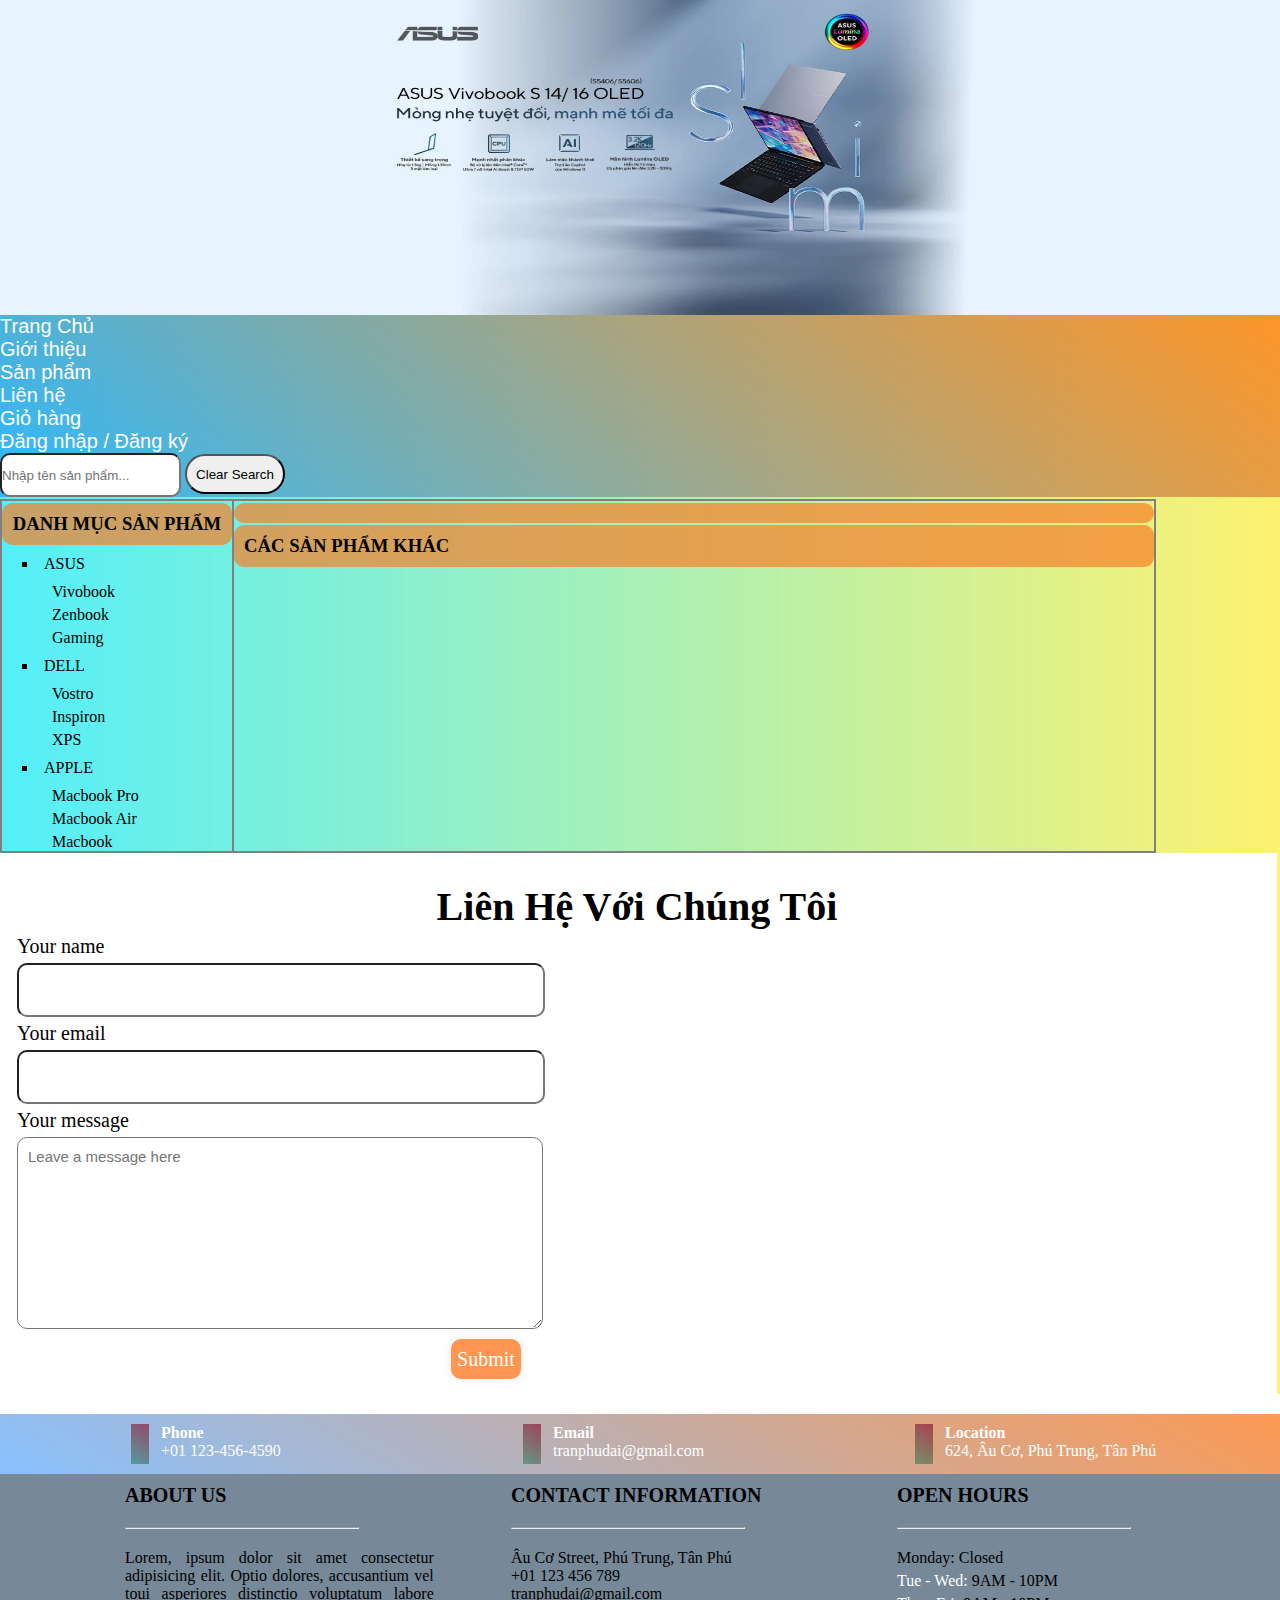
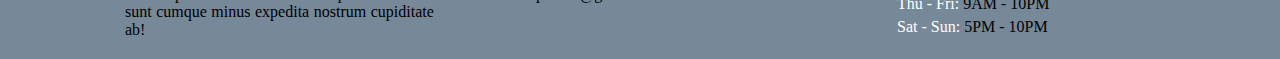
<file: CuaHangMayTinh/category.html>
<!DOCTYPE html>
<html lang="en">
<head>
    <meta charset="UTF-8">
    <meta name="viewport" content="width=device-width, initial-scale=1.0">
    <link rel="stylesheet" href="style.css">
    <link rel="stylesheet" href="https://cdnjs.cloudflare.com/ajax/libs/font-awesome/6.5.1/css/all.min.css" integrity="sha512-DTOQO9RWCH3ppGqcWaEA1BIZOC6xxalwEsw9c2QQeAIftl+Vegovlnee1c9QX4TctnWMn13TZye+giMm8e2LwA==" crossorigin="anonymous" referrerpolicy="no-referrer" />
    <title>Website bán laptop</title>
</head>
<body>
    <header class="myheader">
        <img src="images/header.jpg" alt="">
    </header>
    <!-- Thanh nav  -->
    <div class="nav">
        <ul >
            <li><a href="home.html" >Trang Chủ</a></li>
            <li><a href="gioithieu.html">Giới thiệu </a></li>
            <li><a href="#sp">Sản phẩm</a> </li>
            <li><a href="#lh">Liên hệ</a></li>
            <li><a href="giohang.html">Giỏ hàng</a></li>
            <li><a href="dangnhap.html">Đăng nhập / Đăng ký</a></li>
            <li class="search">
                <input type="text" id="searchInput" placeholder="Nhập tên sản phẩm..." onkeyup="searchProduct()">
                <button onclick="clearSeach()" >Clear Search</button>
            </li>

        </ul>
    </div>
    <!-- Phần thân  -->                 
    <div class="content">
        <div class="left">
            <h3 class="title" style="text-align: center;" id="sp">DANH MỤC SẢN PHẨM</h3>
            <ul class="phanloai">
                <li>ASUS</li>
                <ul>
                    <li id="1">
                        <a href="category.html?id=1">
                            Vivobook
                        </a>
                    </li>
                    <li id="2">
                        <a href="category.html?id=2">Zenbook</a>
                    </li>
                    <li id="3">
                        <a href="category.html?id=3">Gaming</a>
                    </li>
                </ul>
                <li>DELL</li>
                <ul>
                    <li id="4">
                        <a href="category.html?id=4">Vostro</a>
                    </li>
                    <li id="5">
                        <a href="category.html?id=5">Inspiron</a>
                    </li>
                    <li id="6">
                        <a href="category.html?id=6">XPS</a>
                    </li>
                </ul>
                <li>APPLE</li>
                <ul>
                    <li id="7"> 
                        <a href="category.html?id=7">Macbook Pro</a>
                    </li>
                    <li id="8">
                        <a href="category.html?id=8">Macbook Air</a>
                    </li>
                    <li id="9">
                        <a href="category.html?id=9">Macbook</a>
                    </li>
                </ul>
            </ul>
        </div>
        <div class="right">
            <h3 class="title" id="tenloaisp"></h3>
            <div class="product" id="productsp"></div>
            <h3 class="title">CÁC SẢN PHẨM KHÁC</h3>
            <div class="product" id="random-products"></div>
        </div>
    </div>
    

    <div class="lienhe" id="lh">
        <h2>Liên Hệ Với Chúng Tôi</h2>
        <div class="row-lh">
            <div class="left-lh">
                <form class="form" action="" method="">
                    <label for="name">Your name</label>
                    <input type="text" id="name " name="name" >

                    <label for="Email">Your email</label>
                    <input type="email" id="email" name="email" >

                    <label for="messages">Your message</label>
                    <textarea name="messages" id="messages" cols="30" rows="10" placeholder="Leave a message here"></textarea>

                    <button type="button">Submit</button>
                </form>
            </div>
            <div class="right-lh">
                <iframe class="map" src="https://www.google.com/maps/embed?pb=!1m18!1m12!1m3!1d3919.351998373721!2d106.63908507480504!3d10.784329389364922!2m3!1f0!2f0!3f0!3m2!1i1024!2i768!4f13.1!3m3!1m2!1s0x31752fda472ec235%3A0x2d1dfc8b40b67f8e!2zNjEzIMSQLiDDgnUgQ8ahLCBQaMO6IFRydW5nLCBUw6JuIFBow7osIFRow6BuaCBwaOG7kSBI4buTIENow60gTWluaCA3MDAwMCwgVmnhu4d0IE5hbQ!5e0!3m2!1svi!2s!4v1708679628289!5m2!1svi!2s" width="600" height="450" style="border:0;" allowfullscreen="" loading="lazy" referrerpolicy="no-referrer-when-downgrade"></iframe>

            </div>
        </div>
    </div>

    <div class="footer">
        <div class="thong-tin">
            <div class="phone first-line">
                <i class="fa-solid fa-phone icon" ></i>
                <div>
                    <strong>Phone</strong> <br>
                    +01 123-456-4590
                </div>
            </div>
            <i class="fa-solid fa-angles-right"></i>
            <div class="phone">
                <i class="fa-solid fa-envelope icon" ></i>
                <div>
                    <strong>Email</strong> <br>
                    tranphudai@gmail.com
                </div>
            </div>
            <i class="fa-solid fa-angles-right"></i>
            <div class="phone">
                <i class="fa-solid fa-location-dot icon" ></i>
                <div>
                    <strong>Location</strong> <br>
                    624, Âu Cơ, Phú Trung, Tân Phú
                </div>
            </div>
        </div>
        <div class="chinh-sach">
            <div class="cs-item first-line ">
                <strong>ABOUT US</strong>
                <hr size="2" width="60%" >
                <p>Lorem, ipsum dolor sit amet consectetur adipisicing elit. Optio dolores, accusantium vel toui asperiores distinctio voluptatum labore sunt cumque minus expedita nostrum cupiditate ab!</p>
            </div>
            <div class="cs-item ">
                <strong>CONTACT INFORMATION</strong>
                <hr size="2" width="60%" >
                <p>Âu Cơ Street, Phú Trung, Tân Phú <br>
                    +01 123 456 789 <br>
                    tranphudai@gmail.com</p>
            </div>
            <div class="cs-item ">
                <strong>OPEN HOURS</strong>
                <hr size="2" width="60%" >
                <div> 
                    <div>Monday: Closed</div> 
                    <div><font class="text-light"> Tue - Wed:</font> 9AM - 10PM</div>
                    <div><font class="text-light"> Thu - Fri:</font> 9AM - 10PM</div>
                    <div><font class="text-light"> Sat - Sun:</font> 5PM - 10PM</div>
                </div>
            </div>
        </div>
    </div>

    <script src="script.js"></script>
    <script>
        //  function xoamau() {
        //     for (let i = 1; i < 10; i++) {
        //         let temp = document.getElementById(i);
        //         temp.style.background = '';
        //     }
        // }
        // xoamau();
        function laysp(start, end){
            listsp = products.slice(parseInt(start),parseInt(end));
            parentElement = document.getElementById('productsp');
            listsp.forEach(function(product){
                taosp(product,parentElement);
            });
        }
    </script>
    <script>

        var urlParams = new URLSearchParams(window.location.search);
        var id = urlParams.get('id');

        // Tô màu cho loại máy được chọn
        let idColor = document.getElementById(String(id));
        idColor.style.background = 'linear-gradient(30deg, #007bff77, #fc6f0bb4)';
        idColor.style.width = '30%';
        
        switch (id) {
            case '1':
                var nametitle = document.getElementById('tenloaisp');
                nametitle.innerHTML = 'Vivobook';
                laysp(0,3);
                break;
            case '2':
                var nametitle = document.getElementById('tenloaisp');
                nametitle.innerHTML = 'Zenbook';
                laysp(3,6);
                break;
            case '3':
                var nametitle = document.getElementById('tenloaisp');
                nametitle.innerHTML = 'Gaming';
                laysp(6,9);
                break;
            case '4':
                var nametitle = document.getElementById('tenloaisp');
                nametitle.innerHTML = 'Vostro';
                laysp(9,12);
                break;
            case '5':
                var nametitle = document.getElementById('tenloaisp');
                nametitle.innerHTML = 'Inspiron';
                laysp(12,15);
                break;
            case '6':
                var nametitle = document.getElementById('tenloaisp');
                nametitle.innerHTML = 'XPS';
                laysp(15,18);
                break;
            case '7':
                var nametitle = document.getElementById('tenloaisp');
                nametitle.innerHTML = 'Macbook Pro';
                laysp(18,21);
                break;
            case '8':
                var nametitle = document.getElementById('tenloaisp');
                nametitle.innerHTML = 'Macbook Air';
                laysp(21,24);
                break;
            case '9':
                var nametitle = document.getElementById('tenloaisp');
                nametitle.innerHTML = 'Macbook';
                laysp(22,25);
                break;
            default:
                break;
        }
        let randomProducts = layNgauNhienSP(products,3).slice(0,3);
   
        let randomProductsDiv = document.getElementById('random-products');
        randomProductsDiv.innerHTML = ''; //Xóa các nội dung cũ để tránh trùng lặp khi load lại trang

        // Lặp qua mảng sản phẩm ngẫu nhiên và tạo các phần tử HTML tương ứng
        randomProducts.forEach(function(product) {
            taosp(product, randomProductsDiv)
        });

        clickChiTiet();
    </script>
    
    
</body>
</html>
</file>
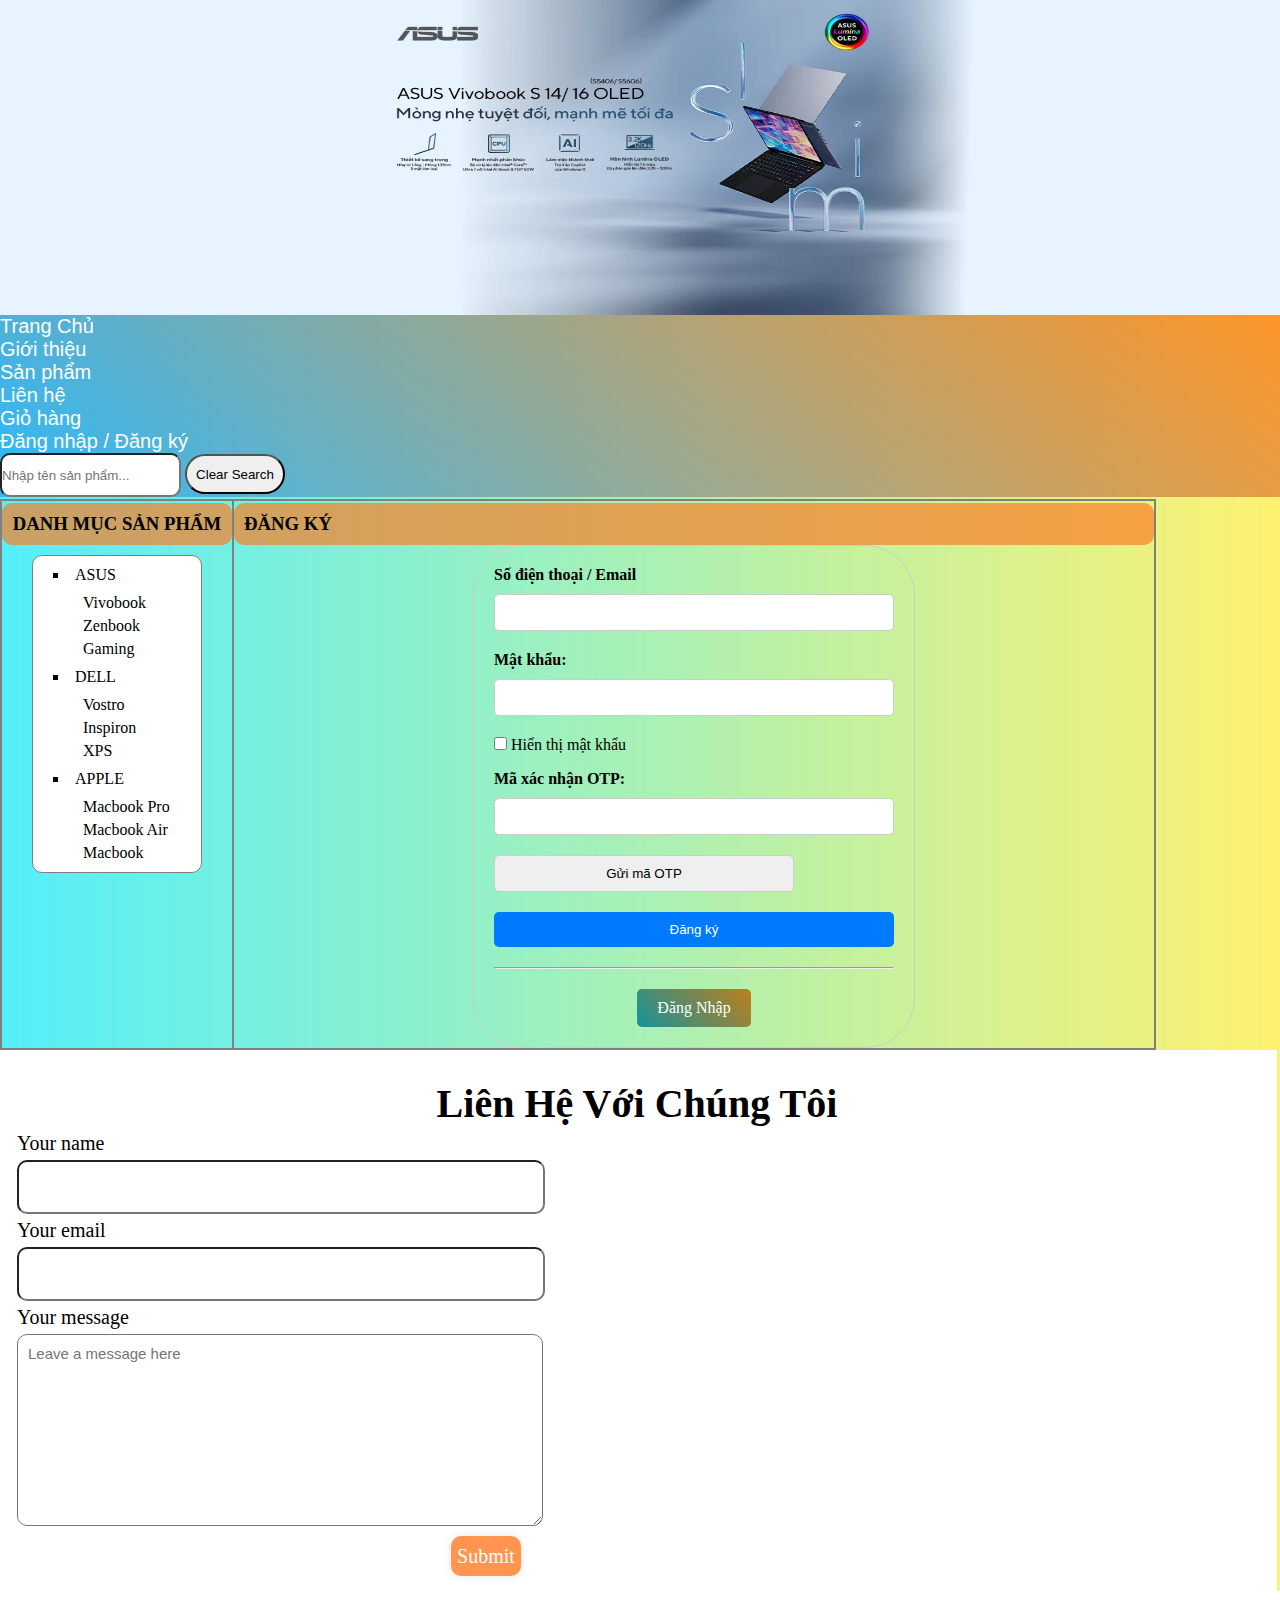
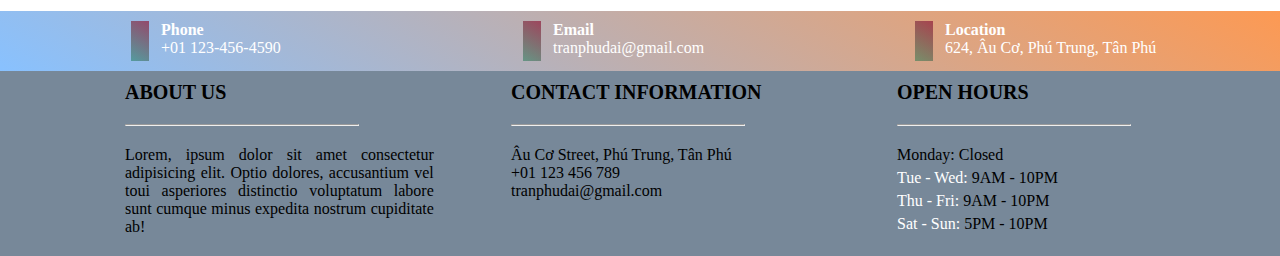
<file: CuaHangMayTinh/dangky.html>
<!DOCTYPE html>
<html lang="en">
<head>
    <meta charset="UTF-8">
    <meta name="viewport" content="width=device-width, initial-scale=1.0">
    <link rel="stylesheet" href="style.css">
    <link rel="stylesheet" href="https://cdnjs.cloudflare.com/ajax/libs/font-awesome/6.5.1/css/all.min.css" integrity="sha512-DTOQO9RWCH3ppGqcWaEA1BIZOC6xxalwEsw9c2QQeAIftl+Vegovlnee1c9QX4TctnWMn13TZye+giMm8e2LwA==" crossorigin="anonymous" referrerpolicy="no-referrer" />
    <title>Website bán laptop</title>
</head>
<body>
    <header class="myheader">
        <img src="images/header.jpg" alt="">
    </header>
    <!-- Thanh nav  -->
    <div class="nav">
        <ul >
            <li><a href="home.html" >Trang Chủ</a></li>
            <li><a href="gioithieu.html">Giới thiệu </a></li>
            <li><a href="home.html#sp">Sản phẩm</a> </li>
            <li><a href="#lh">Liên hệ</a></li>
            <li><a href="giohang.html">Giỏ hàng</a></li>

            <li><a href="dangnhap.html">Đăng nhập / Đăng ký</a></li>
            <li class="search">
                <input type="text" id="searchInput" placeholder="Nhập tên sản phẩm..." onkeyup="searchProduct()">
                <button onclick="clearSeach()" >Clear Search</button>
            </li>
        </ul>
    </div>
    <!-- Phần thân  -->
    <div class="content">
        <div class="left">
            <h3 class="title" style="text-align: center;" id="sp">DANH MỤC SẢN PHẨM</h3>
            <div class="div1">
                <ul class="phanloai">
                    <li>ASUS</li>
                    <ul>
                        <li id="1">
                            <a href="category.html?id=1">
                                Vivobook
                            </a>
                        </li>
                        <li id="2">
                            <a href="category.html?id=2">Zenbook</a>
                        </li>
                        <li id="3">
                            <a href="category.html?id=3">Gaming</a>
                        </li>
                    </ul>
                    <li>DELL</li>
                    <ul>
                        <li id="4">
                            <a href="category.html?id=4">Vostro</a>
                        </li>
                        <li id="5">
                            <a href="category.html?id=5">Inspiron</a>
                        </li>
                        <li id="6">
                            <a href="category.html?id=6">XPS</a>
                        </li>
                    </ul>
                    <li>APPLE</li>
                    <ul>
                        <li id="7"> 
                            <a href="category.html?id=7">Macbook Pro</a>
                        </li>
                        <li id="8">
                            <a href="category.html?id=8">Macbook Air</a>
                        </li>
                        <li id="9">
                            <a href="category.html?id=9">Macbook</a>
                        </li>
                    </ul>
                </ul>
            </div>
        </div>
        <div class="right">
            <h3 class="title">ĐĂNG KÝ</h3>
            <form class="form-dangky" action="" method="">
                <label for="emaildk">Số điện thoại / Email</label>
                <input type="text" id="emaildk " name="emaildk" >

                <label for="passworddk">Mật khẩu:</label>
                <input type="password" id="password" name="password" >
                <input type="checkbox" value="Hiện" onchange="showpassword()"> Hiển thị mật khẩu

                <label for="maxacnhan">Mã xác nhận OTP: </label>
                <input type="text" id="maxacnhan " name="maxacnhan" >
                <button id="otp" onclick="sendOTP();">Gửi mã OTP</button>
        
                <button type="button" style="margin-top: 20px;">Đăng ký</button>
                <hr>
                <div class="btn-dangnhap-container">
                    <a href="dangnhap.html" class="btn-dangky">Đăng Nhập</a>
                </div>
            </form>
        </div>
    </div>
    

    <div class="lienhe" id="lh">
        <h2>Liên Hệ Với Chúng Tôi</h2>
        <div class="row-lh">
            <div class="left-lh">
                <form class="form" action="" method="">
                    <label for="name">Your name</label>
                    <input type="text" id="name " name="name" >

                    <label for="Email">Your email</label>
                    <input type="email" id="email" name="email" >

                    <label for="messages">Your message</label>
                    <textarea name="messages" id="messages" cols="30" rows="10" placeholder="Leave a message here"></textarea>

                    <button type="button">Submit</button>
                </form>
            </div>
            <div class="right-lh">
                <iframe class="map" src="https://www.google.com/maps/embed?pb=!1m18!1m12!1m3!1d3919.351998373721!2d106.63908507480504!3d10.784329389364922!2m3!1f0!2f0!3f0!3m2!1i1024!2i768!4f13.1!3m3!1m2!1s0x31752fda472ec235%3A0x2d1dfc8b40b67f8e!2zNjEzIMSQLiDDgnUgQ8ahLCBQaMO6IFRydW5nLCBUw6JuIFBow7osIFRow6BuaCBwaOG7kSBI4buTIENow60gTWluaCA3MDAwMCwgVmnhu4d0IE5hbQ!5e0!3m2!1svi!2s!4v1708679628289!5m2!1svi!2s" width="600" height="450" style="border:0;" allowfullscreen="" loading="lazy" referrerpolicy="no-referrer-when-downgrade"></iframe>

            </div>
        </div>
    </div>

    <div class="footer">
        <div class="thong-tin">
            <div class="phone first-line">
                <i class="fa-solid fa-phone icon" ></i>
                <div>
                    <strong>Phone</strong> <br>
                    +01 123-456-4590
                </div>
            </div>
            <i class="fa-solid fa-angles-right"></i>
            <div class="phone">
                <i class="fa-solid fa-envelope icon" ></i>
                <div>
                    <strong>Email</strong> <br>
                    tranphudai@gmail.com
                </div>
            </div>
            <i class="fa-solid fa-angles-right"></i>
            <div class="phone">
                <i class="fa-solid fa-location-dot icon" ></i>
                <div>
                    <strong>Location</strong> <br>
                    624, Âu Cơ, Phú Trung, Tân Phú
                </div>
            </div>
        </div>
        <div class="chinh-sach">
            <div class="cs-item first-line ">
                <strong>ABOUT US</strong>
                <hr size="2" width="60%" >
                <p>Lorem, ipsum dolor sit amet consectetur adipisicing elit. Optio dolores, accusantium vel toui asperiores distinctio voluptatum labore sunt cumque minus expedita nostrum cupiditate ab!</p>
            </div>
            <div class="cs-item ">
                <strong>CONTACT INFORMATION</strong>
                <hr size="2" width="60%" >
                <p>Âu Cơ Street, Phú Trung, Tân Phú <br>
                    +01 123 456 789 <br>
                    tranphudai@gmail.com</p>
            </div>
            <div class="cs-item ">
                <strong>OPEN HOURS</strong>
                <hr size="2" width="60%" >
                <div> 
                    <div>Monday: Closed</div> 
                    <div><font class="text-light"> Tue - Wed:</font> 9AM - 10PM</div>
                    <div><font class="text-light"> Thu - Fri:</font> 9AM - 10PM</div>
                    <div><font class="text-light"> Sat - Sun:</font> 5PM - 10PM</div>
                </div>
            </div>
        </div>
    </div>
    <script>

    </script>
    <script src="script.js"></script>
</body>
</html>
</file>
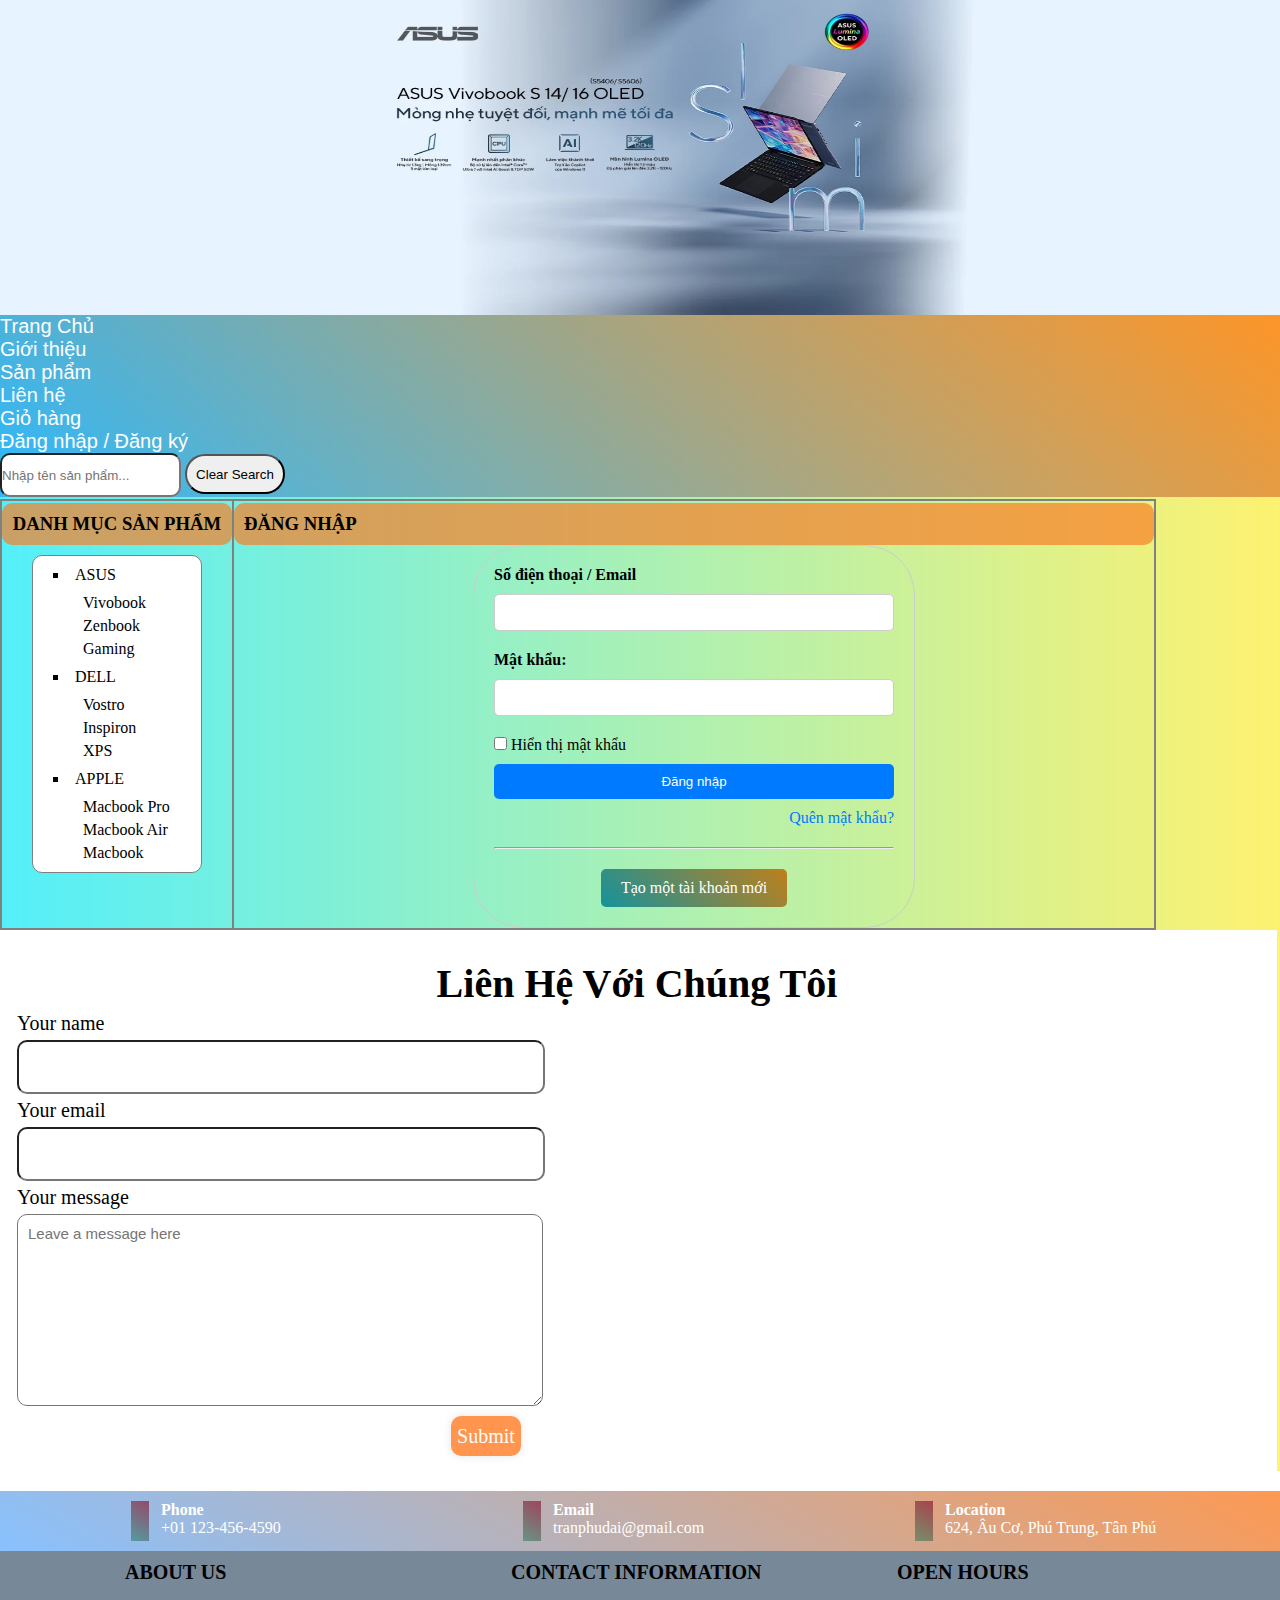
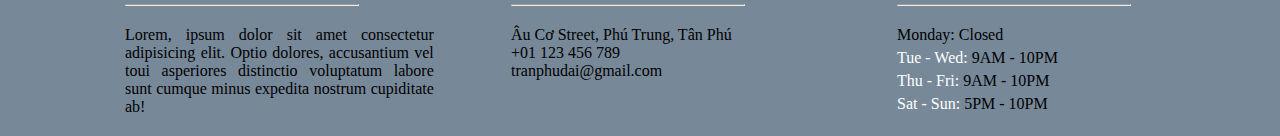
<file: CuaHangMayTinh/dangnhap.html>
<!DOCTYPE html>
<html lang="en">
<head>
    <meta charset="UTF-8">
    <meta name="viewport" content="width=device-width, initial-scale=1.0">
    <link rel="stylesheet" href="style.css">
    <link rel="stylesheet" href="https://cdnjs.cloudflare.com/ajax/libs/font-awesome/6.5.1/css/all.min.css" integrity="sha512-DTOQO9RWCH3ppGqcWaEA1BIZOC6xxalwEsw9c2QQeAIftl+Vegovlnee1c9QX4TctnWMn13TZye+giMm8e2LwA==" crossorigin="anonymous" referrerpolicy="no-referrer" />
    <title>Website bán laptop</title>
</head>
<body>
    <header class="myheader">
        <img src="images/header.jpg" alt="">
    </header>
    <!-- Thanh nav  -->
    <div class="nav">
        <ul >
            <li><a href="home.html" >Trang Chủ</a></li>
            <li><a href="gioithieu.html">Giới thiệu </a></li>
            <li><a href="home.html#sp">Sản phẩm</a> </li>
            <li><a href="#lh">Liên hệ</a></li>
            <li><a href="giohang.html">Giỏ hàng</a></li>
            <li><a href="dangnhap.html">Đăng nhập / Đăng ký</a></li>
            <li class="search">
                <input type="text" id="searchInput" placeholder="Nhập tên sản phẩm..." onkeyup="searchProduct()">
                <button onclick="clearSeach()" >Clear Search</button>
            </li>
        </ul>
    </div>
    <!-- Phần thân  -->
    <div class="content">
        <div class="left">
            <h3 class="title" style="text-align: center;" id="sp">DANH MỤC SẢN PHẨM</h3>
            <div class="div1">
                <ul class="phanloai">
                    <li>ASUS</li>
                    <ul>
                        <li id="1">
                            <a href="category.html?id=1">
                                Vivobook
                            </a>
                        </li>
                        <li id="2">
                            <a href="category.html?id=2">Zenbook</a>
                        </li>
                        <li id="3">
                            <a href="category.html?id=3">Gaming</a>
                        </li>
                    </ul>
                    <li>DELL</li>
                    <ul>
                        <li id="4">
                            <a href="category.html?id=4">Vostro</a>
                        </li>
                        <li id="5">
                            <a href="category.html?id=5">Inspiron</a>
                        </li>
                        <li id="6">
                            <a href="category.html?id=6">XPS</a>
                        </li>
                    </ul>
                    <li>APPLE</li>
                    <ul>
                        <li id="7"> 
                            <a href="category.html?id=7">Macbook Pro</a>
                        </li>
                        <li id="8">
                            <a href="category.html?id=8">Macbook Air</a>
                        </li>
                        <li id="9">
                            <a href="category.html?id=9">Macbook</a>
                        </li>
                    </ul>
                </ul>
            </div>
        </div>
        <div class="right">
            <h3 class="title">ĐĂNG NHẬP</h3>
            <form class="form-dangnhap" action="#">
                <label for="emaildn">Số điện thoại / Email</label>
                <input type="text" id="emaildn " name="emaildn" >

                <label for="password">Mật khẩu:</label>
                <input type="password" id="password" name="password" >
                <input type="checkbox" value="Hiện" onchange="showpassword()"> Hiển thị mật khẩu

                <button type="button">Đăng nhập</button>
                <a href="#">Quên mật khẩu? </a>
                <hr>
                <div class="btn-dangky-container">
                    <a href="dangky.html" class="btn-dangky">Tạo một tài khoản mới</a>
                </div>
            </form>
        </div>
    </div>
    

    <div class="lienhe" id="lh">
        <h2>Liên Hệ Với Chúng Tôi</h2>
        <div class="row-lh">
            <div class="left-lh">
                <form class="form" action="" method="">
                    <label for="name">Your name</label>
                    <input type="text" id="name " name="name" >

                    <label for="Email">Your email</label>
                    <input type="email" id="email" name="email" >

                    <label for="messages">Your message</label>
                    <textarea name="messages" id="messages" cols="30" rows="10" placeholder="Leave a message here"></textarea>

                    <button type="button">Submit</button>
                </form>
            </div>
            <div class="right-lh">
                <iframe class="map" src="https://www.google.com/maps/embed?pb=!1m18!1m12!1m3!1d3919.351998373721!2d106.63908507480504!3d10.784329389364922!2m3!1f0!2f0!3f0!3m2!1i1024!2i768!4f13.1!3m3!1m2!1s0x31752fda472ec235%3A0x2d1dfc8b40b67f8e!2zNjEzIMSQLiDDgnUgQ8ahLCBQaMO6IFRydW5nLCBUw6JuIFBow7osIFRow6BuaCBwaOG7kSBI4buTIENow60gTWluaCA3MDAwMCwgVmnhu4d0IE5hbQ!5e0!3m2!1svi!2s!4v1708679628289!5m2!1svi!2s" width="600" height="450" style="border:0;" allowfullscreen="" loading="lazy" referrerpolicy="no-referrer-when-downgrade"></iframe>

            </div>
        </div>
    </div>

    <div class="footer">
        <div class="thong-tin">
            <div class="phone first-line">
                <i class="fa-solid fa-phone icon" ></i>
                <div>
                    <strong>Phone</strong> <br>
                    +01 123-456-4590
                </div>
            </div>
            <i class="fa-solid fa-angles-right"></i>
            <div class="phone">
                <i class="fa-solid fa-envelope icon" ></i>
                <div>
                    <strong>Email</strong> <br>
                    tranphudai@gmail.com
                </div>
            </div>
            <i class="fa-solid fa-angles-right"></i>
            <div class="phone">
                <i class="fa-solid fa-location-dot icon" ></i>
                <div>
                    <strong>Location</strong> <br>
                    624, Âu Cơ, Phú Trung, Tân Phú
                </div>
            </div>
        </div>
        <div class="chinh-sach">
            <div class="cs-item first-line ">
                <strong>ABOUT US</strong>
                <hr size="2" width="60%" >
                <p>Lorem, ipsum dolor sit amet consectetur adipisicing elit. Optio dolores, accusantium vel toui asperiores distinctio voluptatum labore sunt cumque minus expedita nostrum cupiditate ab!</p>
            </div>
            <div class="cs-item ">
                <strong>CONTACT INFORMATION</strong>
                <hr size="2" width="60%" >
                <p>Âu Cơ Street, Phú Trung, Tân Phú <br>
                    +01 123 456 789 <br>
                    tranphudai@gmail.com</p>
            </div>
            <div class="cs-item ">
                <strong>OPEN HOURS</strong>
                <hr size="2" width="60%" >
                <div> 
                    <div>Monday: Closed</div> 
                    <div><font class="text-light"> Tue - Wed:</font> 9AM - 10PM</div>
                    <div><font class="text-light"> Thu - Fri:</font> 9AM - 10PM</div>
                    <div><font class="text-light"> Sat - Sun:</font> 5PM - 10PM</div>
                </div>
            </div>
        </div>
    </div>
    <script>

    </script>
    <script src="script.js"></script>
</body>
</html>
</file>
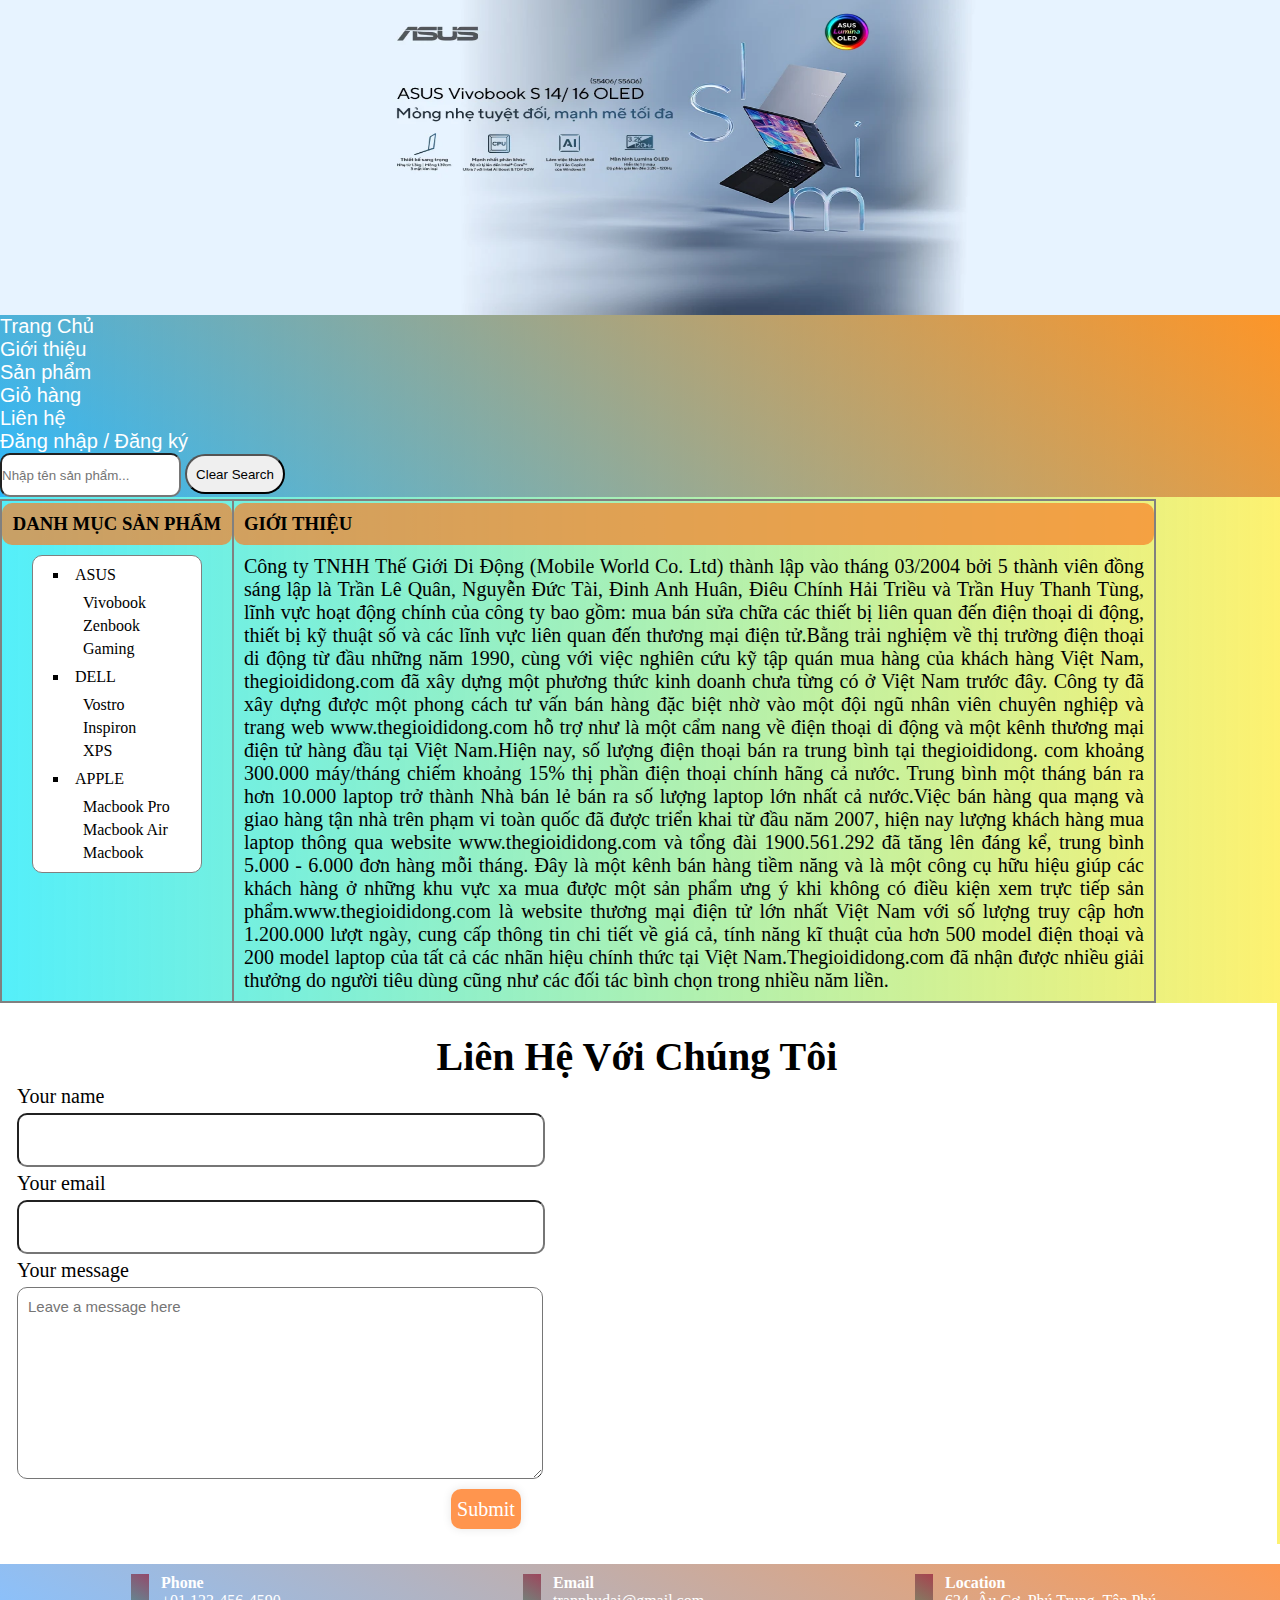
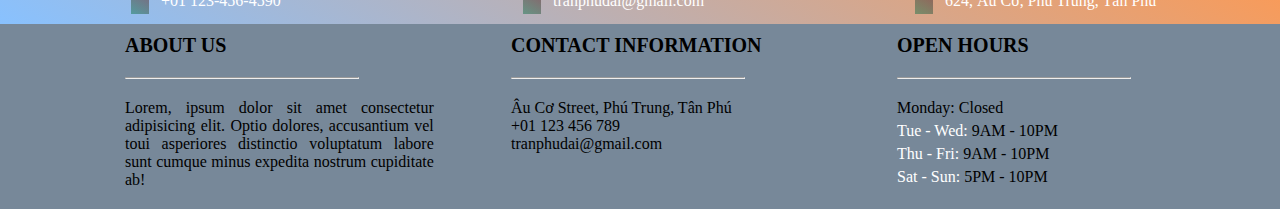
<file: CuaHangMayTinh/gioithieu.html>
<!DOCTYPE html>
<html lang="en">
<head>
    <meta charset="UTF-8">
    <meta name="viewport" content="width=device-width, initial-scale=1.0">
    <link rel="stylesheet" href="style.css">
    <link rel="stylesheet" href="https://cdnjs.cloudflare.com/ajax/libs/font-awesome/6.5.1/css/all.min.css" integrity="sha512-DTOQO9RWCH3ppGqcWaEA1BIZOC6xxalwEsw9c2QQeAIftl+Vegovlnee1c9QX4TctnWMn13TZye+giMm8e2LwA==" crossorigin="anonymous" referrerpolicy="no-referrer" />
    <title>Website bán laptop</title>
</head>
<body>
    <header class="myheader">
        <img src="images/header.jpg" alt="">
    </header>
    <!-- Thanh nav  -->
    <div class="nav">
        <ul >
            <li><a href="home.html" >Trang Chủ</a></li>
            <li><a href="gioithieu.html">Giới thiệu </a></li>
            <li><a href="home.html#sp">Sản phẩm</a> </li>
            <li><a href="giohang.html">Giỏ hàng</a></li>
            <li><a href="#lh">Liên hệ</a></li>
            <li><a href="dangnhap.html">Đăng nhập / Đăng ký</a></li>
            <li class="search">
                <input type="text" id="searchInput" placeholder="Nhập tên sản phẩm..." onkeyup="searchProduct()">
                <button onclick="clearSeach()" >Clear Search</button>
            </li>
        </ul>
    </div>
    <!-- Phần thân  -->
    <div class="content">
        <div class="left">
            <h3 class="title" style="text-align: center;" id="sp">DANH MỤC SẢN PHẨM</h3>
            <div class="div1">
                <ul class="phanloai">
                    <li>ASUS</li>
                    <ul>
                        <li id="1">
                            <a href="category.html?id=1">
                                Vivobook
                            </a>
                        </li>
                        <li id="2">
                            <a href="category.html?id=2">Zenbook</a>
                        </li>
                        <li id="3">
                            <a href="category.html?id=3">Gaming</a>
                        </li>
                    </ul>
                    <li>DELL</li>
                    <ul>
                        <li id="4">
                            <a href="category.html?id=4">Vostro</a>
                        </li>
                        <li id="5">
                            <a href="category.html?id=5">Inspiron</a>
                        </li>
                        <li id="6">
                            <a href="category.html?id=6">XPS</a>
                        </li>
                    </ul>
                    <li>APPLE</li>
                    <ul>
                        <li id="7"> 
                            <a href="category.html?id=7">Macbook Pro</a>
                        </li>
                        <li id="8">
                            <a href="category.html?id=8">Macbook Air</a>
                        </li>
                        <li id="9">
                            <a href="category.html?id=9">Macbook</a>
                        </li>
                    </ul>
                </ul>
            </div>
        </div>
        <div class="right">
            <div class="scroll">
                <h3 class="title">GIỚI THIỆU</h3>
                <div class="gioithieu">
                    Công ty TNHH Thế Giới Di Động (Mobile World Co. Ltd) thành lập vào tháng 03/2004 bởi 5 thành viên đồng sáng lập là Trần Lê Quân, Nguyễn Đức Tài, Đinh Anh Huân,
                     Điêu Chính Hải Triều và Trần Huy Thanh Tùng, lĩnh vực hoạt động chính của công ty bao gồm: mua bán sửa chữa các thiết bị liên quan đến điện thoại di động, thiết bị kỹ thuật số và các lĩnh vực 
                     liên quan đến thương mại điện tử.Bằng trải nghiệm về thị trường điện thoại di động từ đầu những năm 1990, cùng với việc nghiên cứu kỹ tập quán mua hàng của khách hàng Việt Nam, thegioididong.com đã xây dựng một phương thức kinh doanh 
                     chưa từng có ở Việt Nam trước đây. Công ty đã xây dựng được một phong cách tư vấn bán hàng đặc biệt nhờ vào một đội ngũ nhân viên chuyên nghiệp và trang web www.thegioididong.com hỗ trợ như là một 
                    cẩm nang về điện thoại di động và một kênh thương mại điện tử hàng đầu tại Việt Nam.Hiện nay, số lượng điện thoại bán ra trung bình tại thegioididong.
                    com khoảng 300.000 máy/tháng chiếm khoảng 15% thị phần điện thoại chính hãng cả nước. Trung bình một tháng bán ra hơn 10.000 laptop trở thành Nhà bán lẻ bán ra số lượng laptop lớn nhất cả nước.Việc bán hàng qua mạng và giao hàng tận nhà 
                    trên phạm vi toàn quốc đã được triển khai từ đầu năm 2007, hiện nay lượng khách hàng mua laptop thông qua website www.thegioididong.com và tổng đài 1900.561.292 đã tăng lên đáng kể, trung bình 5.000 - 6.000 đơn hàng mỗi tháng. Đây là một 
                    kênh bán hàng tiềm năng và là một công cụ hữu hiệu giúp các khách hàng ở những khu vực xa mua được một sản phẩm ưng ý khi không có điều kiện xem trực tiếp sản phẩm.www.thegioididong.com là website thương mại điện tử lớn nhất Việt Nam với số 
                    lượng truy cập hơn 1.200.000 lượt ngày, cung cấp thông tin chi tiết về giá cả, tính năng kĩ thuật của hơn 500 model điện thoại và 200 model laptop của tất cả các nhãn hiệu chính thức tại Việt Nam.Thegioididong.com đã nhận được nhiều giải thưởng do người tiêu dùng cũng như các đối tác bình chọn trong nhiều năm liền.
                </div>
                <h3 class="title">QUÁ TRÌNH PHÁT TRIỂN</h3>
                <div class="gioithieu">
                    Tháng 3/2004: Ra quyết định thành lập công tySau 3 tháng thành lập, công ty ra mắt website www.thegioimobi.com và 3 cửa hàng nhỏ tại đường Hoàng Văn Thụ, Lê Lai, CMT8 
                    (Tp.HCM).Tháng 10/2004, ban giám đốc công ty quyết định khai trương siêu thị đầu tiên tại 89A, Nguyễn Đình Chiểu, Tp.HCM với tên gọi ban đầu là www.thegioididong.com.
                     Với quy mô hơn 200 m2, siêu thị được xây dựng khang trang này đã thành công rực rỡ bởi nó khác biệt hoàn toàn với hơn 10.000 cửa hàng điện thoại di động nhỏ lẻ lúc bấy giờ 
                     trên địa bàn thành phố Hồ Chí Minh.Tháng 1/2005 siêu thị thứ 2 của www.thegioididong.com ra mắt tại số 330 Cộng Hòa (TPHCM).Tháng 1/2006, siêu thị thứ 3 được khai trương tại 
                     26 Phan Đăng Lưu và 2 tháng sau lại thêm 1 cửa hàng nữa ra đời tại 182A, Nguyễn Thị Minh Khai.Giai đoạn 2007 - 2009 là giai đoạn thegioididong.com mở rộng ở TPHCM, Đà Nẵng và 
                     Hà Nội.Đến cuối năm 2009, thegioididong.com có tổng cộng 38 siêu thị với 19 siêu thị tại TPCHM, 5 siêu thị tại Hà Nội, 2 siêu thị tại Đà Nẵng và 12 siêu thị khác tại các tỉnh 
                     Đồng Nai, Long An, Bình Dương, Cà Mau,…2007 cũng là năm Công ty TNHH Thế Giới Di Động chuyển đổi sang Công ty Cổ phần để mở rộng cơ hội phát triển.Từ năm 2010 tới 2011 đánh dấu 
                     bước phát triển vượt bậc với sự ra đời liên tiếp của các siêu thị thegioididong.com. Đoàn quân thegioididong.com đã thực hiện cuộc dàn quân đầy kiêu hãnh, khắp nơi trên cả nước 
                     đều có sự hiện diện của màu vàng đen đặc trưng. Cuối năm 2010, thegioididong.com tăng gấp đôi số siêu thị so với năm 2009, cuối năm 2011, số siêu thị tăng lên gần gấp 3 so với năm 
                     2010.Một sự kiện có ý nghĩa quan trọng vào cuối năm 2010 là sự ra mắt của một thành viên khác thuộc thegioididong.com - Hệ thống bán lẻ điện máy toàn quốc - dienmayxanh.com. Tính 
                     đến tháng 6/2012, dienmayxanh.com đã có 12 siêu thị tại 9 tỉnh thành trên cả nước và sẽ tiếp tục mở rộng để phục vụ khách hàng trên cả nước.Đến nay, thegioididong.com đã có
                      hơn 220 siêu thị phủ sóng khắp 63/63 tỉnh thành trên cả nước.3. Đội ngũ nhân sựHội Đồng Quản Trị do Đại hội đồng cổ đông tín nhiệm bầu ra. Hội đồng quản trị là cơ quan quản trị
                       toàn bộ mọi hoạt động của công ty, các chiến lược, kế hoạch sản xuất và kinh doanh trong nhiệm kỳ của mình.Ban Giám đốc sẽ chịu trách nhiệm về các mặt hoạt động của công ty trước 
                       Hội đồng Quản trị và pháp luật hiện hành, quyết định các chủ trương, chính sách, mục tiêu chiến lược của công ty, đồng thời giám sát và kiểm tra tất cả các hoạt động về sản xuất 
                       kinh doanh, đầu tư của công ty.Gồm có 5 khối hoạt động chính và độc lập với nhau, với đội ngũ nhân viên phần lớn là trình độ cao đẳng, đại học và một số sau đại học.
                </div>
            </div>
            



        </div>
    </div>
    

    <div class="lienhe" id="lh">
        <h2>Liên Hệ Với Chúng Tôi</h2>
        <div class="row-lh">
            <div class="left-lh">
                <form class="form" action="" method="">
                    <label for="name">Your name</label>
                    <input type="text" id="name " name="name" >

                    <label for="Email">Your email</label>
                    <input type="email" id="email" name="email" >

                    <label for="messages">Your message</label>
                    <textarea name="messages" id="messages" cols="30" rows="10" placeholder="Leave a message here"></textarea>

                    <button type="button">Submit</button>
                </form>
            </div>
            <div class="right-lh">
                <iframe class="map" src="https://www.google.com/maps/embed?pb=!1m18!1m12!1m3!1d3919.351998373721!2d106.63908507480504!3d10.784329389364922!2m3!1f0!2f0!3f0!3m2!1i1024!2i768!4f13.1!3m3!1m2!1s0x31752fda472ec235%3A0x2d1dfc8b40b67f8e!2zNjEzIMSQLiDDgnUgQ8ahLCBQaMO6IFRydW5nLCBUw6JuIFBow7osIFRow6BuaCBwaOG7kSBI4buTIENow60gTWluaCA3MDAwMCwgVmnhu4d0IE5hbQ!5e0!3m2!1svi!2s!4v1708679628289!5m2!1svi!2s" width="600" height="450" style="border:0;" allowfullscreen="" loading="lazy" referrerpolicy="no-referrer-when-downgrade"></iframe>

            </div>
        </div>
    </div>

    <div class="footer">
        <div class="thong-tin">
            <div class="phone first-line">
                <i class="fa-solid fa-phone icon" ></i>
                <div>
                    <strong>Phone</strong> <br>
                    +01 123-456-4590
                </div>
            </div>
            <i class="fa-solid fa-angles-right"></i>
            <div class="phone">
                <i class="fa-solid fa-envelope icon" ></i>
                <div>
                    <strong>Email</strong> <br>
                    tranphudai@gmail.com
                </div>
            </div>
            <i class="fa-solid fa-angles-right"></i>
            <div class="phone">
                <i class="fa-solid fa-location-dot icon" ></i>
                <div>
                    <strong>Location</strong> <br>
                    624, Âu Cơ, Phú Trung, Tân Phú
                </div>
            </div>
        </div>
        <div class="chinh-sach">
            <div class="cs-item first-line ">
                <strong>ABOUT US</strong>
                <hr size="2" width="60%" >
                <p>Lorem, ipsum dolor sit amet consectetur adipisicing elit. Optio dolores, accusantium vel toui asperiores distinctio voluptatum labore sunt cumque minus expedita nostrum cupiditate ab!</p>
            </div>
            <div class="cs-item ">
                <strong>CONTACT INFORMATION</strong>
                <hr size="2" width="60%" >
                <p>Âu Cơ Street, Phú Trung, Tân Phú <br>
                    +01 123 456 789 <br>
                    tranphudai@gmail.com</p>
            </div>
            <div class="cs-item ">
                <strong>OPEN HOURS</strong>
                <hr size="2" width="60%" >
                <div> 
                    <div>Monday: Closed</div> 
                    <div><font class="text-light"> Tue - Wed:</font> 9AM - 10PM</div>
                    <div><font class="text-light"> Thu - Fri:</font> 9AM - 10PM</div>
                    <div><font class="text-light"> Sat - Sun:</font> 5PM - 10PM</div>
                </div>
            </div>
        </div>
    </div>
    <script>

    </script>
    <script src="script.js"></script>
</body>
</html>
</file>
<file: CuaHangMayTinh/style.css>
* {
    margin: 0;
    padding: 0;
}

body {
    background: linear-gradient(90deg, #54effa, #fce80b95);
    overflow-x: hidden;
}

.myheader > img {
    width: 100%;
    height: 35vh;
    vertical-align: middle;
}

.nav{
    background: linear-gradient(30deg, #007bff77, #fc6f0bb4);
    background-repeat: no-repeat;
    height: auto;
    
}
.nav > ul{
    list-style-type: none ;
}
@media (min-width: 1500px) {
    .nav {
        position: -webkit-sticky;
        position: sticky;
        top: 0;
    }
    .nav > ul {
        list-style-type: none ;
        margin: 0;
        padding: 13px 0;
        width: 90%;
        overflow: hidden;
        text-align: center;
    }
    .nav > ul > li{
        display: inline;
        width: 60px;
        margin: 0 2vw;
    }
    .search > input {
        margin-left: 30px;
        width: 200px;
    }
   
}

.search > * {
    display: inline;
}

.search > input {
    vertical-align: middle;
    height: 40px;
    border-radius: 10px;
}

.search > input:focus   {
    background-color: white;
    color: #000000;
}

.search > button {
    height: 40px;
    width: 100px;
    border-radius: 30px;
}



.nav ul > li > a{
    font-size: 20px;
    font-family: 'Gill Sans', 'Gill Sans MT', Calibri, 'Trebuchet MS', sans-serif;
    text-decoration: none;
    color: #fff;
    transition: transform 0.6s ease, box-shadow 0.6s ease; 
    
}



.nav ul > li > a:hover {
    transform: translate(20px, -5px);
    color: #000000;
    background-color: #fa861a98;
    box-shadow: 10px 10px 10px #2fdd1cd6;
    border-radius: 10px;
    padding: 10px;
}


.content {
    display: flex;
    border: 2px solid gray;
    margin-top: 2px;   
    width: 90%;
    display: flex;
    justify-content: center; 
    /* margin-left: 0;
    margin-right: 50px; */
}

.left {
    flex: 2;
    border-right: 2px solid gray;
    
}

.right {
    flex: 8;
    
}



.phanloai {
    list-style-type: square;
    list-style-position: inside;
    margin-left: 20px;
}

.div1{
    background-color: white;
    border-radius: 10px;
    border: 1px solid gray;
    margin: 10px 30px;
    padding: 0 0 10px 0;

}

.phanloai a {
    text-decoration: none;
    color: #000000;
}

.phanloai > li {
    margin: 10px 0;
}

.phanloai > ul li {
    margin-left: 30px;
    list-style-type: none;
    margin-top: 5px;
}

.title{
    background-color: #f87f29b4;
    padding: 10px; 
    margin-top: 2px; 
    color: black;  
    border-radius: 10px;
}

.right > img {
    width: 100%;
    height: auto;
    vertical-align: middle;
}



.product {
    display: grid;
    grid-template-columns: repeat(3, 1fr);
    gap: 10px;
    
}

.item {
    margin: 5px 0px;
    text-align: center;
    border: 1px solid gray;
    border-radius: 40px;

}

.item:hover {
    transition: all 0.8s;
    transform: translate(5px, -5px);
    color: #000000;
    background-color: white;
    box-shadow: 10px 10px 10px #2fdd1cd6;
}


.item > img{
    width: 80%;
    border-radius: 20px;
    
}

.item > button {
    padding: 5px 10px;
    background:  linear-gradient(45deg, #1963db77, #61f9d6b4);
    border-radius: 10px;
    font-size: 100%;
    font-family: sans-serif;
    color: rgb(19, 19, 19);
}

.item > * {
    margin: 5px 0;
}

.item > span {
    color: red;
    font-size: large;
    font-family: Arial, Helvetica, sans-serif;
    font-weight: bold;
}



.star {
    background: orange;
    background-clip: text;
    -webkit-background-clip: text;
    color: transparent;
}

.item > button:hover{
    background: linear-gradient(45deg, #007bff77, #fc6f0bb4);
    border-radius: 10px;
}

.lienhe > h2 {
    text-align: center;
    font-size: 250%;
    margin-top: 10px;
}

.row-lh {
    display: flex;
}

.left-lh {
    flex: 4;
    margin-left: 20px;
}

.right-lh {
    flex: 4;
}

.lienhe{
    background-color: white;
    padding-top: 20px;
    width: 100vw;
    margin-left: -3px;
}

.form {
    width: 80%;
}
.form > * {
    display: block;
}

.form > input, textarea {
    width: 100%;
    border-radius: 10px;
    font-family: Arial, sans-serif;
    padding: 10px;
    font-size: 15px;

    
}

.left-lh input:focus-within {
    transition: transform 0.8s ease, box-shadow 0.8s ease;
    background: linear-gradient(30deg, #007bff, #fc6f0bb4);
    transform: scale(1.01);  
    box-shadow: 20px 20px 10px #03ddf1a0;
    font-weight: bold;
    color: white;
}

textarea:focus-within {
    transition: transform 0.8s ease, box-shadow 0.8s ease;
    background: linear-gradient(30deg, #007bff, #fc6f0bb4);
    transform: scale(1.01);  
    box-shadow: 20px 20px 10px #03ddf1a0;
    color: white;
    font-weight: bold;
}

.form > input {
    height: 30px;
}

.form > label {
    font-size: 20px;
    margin: 5px 0;
}

.form > button {
    float: right;
    font-size: 20px;
    line-height: 40px;
    font-family: inherit;
    border-radius: 10px; 
    margin-top: 10px;
    width: 70px;
    background-color: #ff6701b2;
    border-style: none ;
    box-shadow: 0 0 10px rgba(0, 0, 0, 0.1);

    color: #ffffff;
    text-align: center;
    

    
}

button {
    transition: transform 0.6s ease, box-shadow 0.6s ease; 
}

button:hover {
    transform: translate(0px, -5px);
    color: #000000;
    background-color: #fa861a98;
    box-shadow: 10px 10px 10px #2fdd1cd6;
}

.map {
    margin-left: 40px;
    margin-right: -40px;
    margin-top: 10px;
}

.footer {
    margin: 0px -3px;
    background-color: white;
    padding-top: 20px;
}

.thong-tin {
    padding: 10px 0;
    background: linear-gradient(30deg, #007bff77, #fc6f0bb4);
    height: 40px;
    display: flex;
}


.thong-tin > .phone {
    flex: 3;
    display: flex;
    color: white;
}

.thong-tin > i{
    font-size: 30px;
    padding: 1vh;
}

.first-line {
    margin-left: 10vw;
}

.phone  > * {
    margin: 0 6px;
}

.icon {
    background: linear-gradient(30deg, #0a744677, #901a3ab4);
    font-size: 30px;
    padding: 1vh;
}

.chinh-sach{
    background: #778899;
    display: flex;
    padding-top: 10px;
    
}

.chinh-sach > .cs-item {
    flex: 3;
    
}
.cs-item > strong, hr, p {
    margin: 20px 0;
}

.cs-item > strong{
    font-size: 20px;
   
}
.cs-item > hr {
    color: white;
}

.cs-item > p {
    text-align: justify;
    width: 80%;
    font-size: 16px;
}
.cs-item > div > div {
    margin: 5px 0;
}


.text-light{
    color: white;
    
}


/* Trang chi tiet san pham */
.chitietsanpham {
    margin: 10px 0;
    display: flex;

}

.chitietsanpham > img {
    flex: 3;
    width: 40%;
}

.chitietsanpham > div{
    flex: 7;
    font-size: 20px;
    line-height: 2;
    margin-left: 50px;
}

.chitietsanpham > div > button {
    height: 40px;
    width: 200px;
    font-size: 20px;
    border-radius: 20px;
    margin-top: 20px;
    background: linear-gradient(45deg, #1963db77, #61f9d6b4);
}

.gioithieu {
    text-align: justify;
    margin: 10px 10px;
    font-size: 20px;
}

.scroll {
    overflow-y: scroll;
    height: 500px;
    overflow-x: hidden;
    
}

.form-dangnhap {
    /* width: 80%; */
    max-width: 400px;
    margin: 0 auto;
    padding: 20px;
    border: 1px solid #ccc;
    border-radius: 50px;
}

.form-dangnhap > * {
    display: block;
}

.form-dangnhap label {
    display: block;
    margin-bottom: 10px;
    font-weight: bold;
}

.form-dangnhap input[type="text"],
.form-dangnhap input[type="password"] {
  width: 100%;
  padding: 10px;
  margin-bottom: 20px;
  border: 1px solid #ccc;
  border-radius: 5px;
  box-sizing: border-box; /* Đảm bảo padding và border không làm thay đổi kích thước của input */
}
.form-dangnhap input[type="checkbox"] {
    display: inline;
}
/* Thiết lập kiểu dáng cho nút đăng nhập */
.form-dangnhap button[type="button"] {
    width: 100%;
    padding: 10px;
    background-color: #007bff;
    color: #fff;
    border: none;
    border-radius: 5px;
    cursor: pointer;
    margin-top: 10px;
}


/* Thiết lập kiểu dáng cho liên kết "Quên mật khẩu" */
.form-dangnhap > a:first-of-type  {
    display: block;
    text-align: right;
    margin-bottom: 10px;
    margin-top: 10px;
    color: #007bff;
    text-decoration: none;
}
/* Thiết lập kiểu dáng cho phần "Tạo một tài khoản mới" */
.form-dangnhap hr {
    margin: 20px 0;
    display: block;
}
  
/* Kiểu dáng cho nút "Tạo một tài khoản mới" */
.btn-dangky {
    display: inline-block;
    padding: 10px 20px;
    background: linear-gradient(45deg, #007bff77, #fc6f0bb4); /* Màu nền */
    color: black; /* Màu chữ */
    text-decoration: none; /* Loại bỏ gạch chân */
    border-radius: 5px; /* Bo tròn viền */
    transition: background-color 0.3s ease; /* Hiệu ứng chuyển đổi màu nền */
    text-align: center;
}
  
  /* Hiệu ứng hover */
.btn-dangky:hover {
    background-color: #0056b3; /* Màu nền khi hover */
}

.btn-dangky-container {
    text-align: center; /* Canh giữa theo chiều ngang */
    margin-top: 20px; /* Khoảng cách từ nút trên xuống */
}


.form-dangnhap > a{
    text-decoration: none;
}

.form-dangky {
    max-width: 400px;
    margin: 0 auto;
    padding: 20px;
    border: 1px solid #ccc;
    border-radius: 50px;
    
}

.form-dangky label {
    display: block;
    margin-bottom: 10px;
    font-weight: bold;
}

.form-dangky input[type="text"],
.form-dangky input[type="password"] {
    width: 100%;
    padding: 10px;
    margin-bottom: 20px;
    border: 1px solid #ccc;
    border-radius: 5px;
    box-sizing: border-box;
}

.form-dangky input[type="checkbox"] {
    margin-bottom: 20px;
}

.form-dangky button[type="button"] {
    width: 100%;
    padding: 10px;
    background-color: #007bff;
    color: #fff;
    border: none;
    border-radius: 5px;
    cursor: pointer;
}

.form-dangky hr {
    margin: 20px 0;
}

.btn-dangnhap-container {
    text-align: center;
}

.btn-dangky {
    display: inline-block;
    padding: 10px 20px;
    background-color: #28a745;
    color: #fff;
    text-decoration: none;
    border-radius: 5px;
}

#otp {
    width: calc(100% - 100px); /* Độ rộng của input, trừ đi kích thước của nút */
    padding: 10px; /* Khoảng cách bên trong input */
    margin-right: 10px; /* Khoảng cách phải */
    border: 1px solid #ccc; /* Viền */
    border-radius: 5px; /* Bo tròn viền */
    box-sizing: border-box; /* Tính cả padding và border trong kích thước */
}

#otp[type="button"] {
    width: 100px; /* Độ rộng của nút */
    padding: 10px; /* Khoảng cách bên trong nút */
    border: none; /* Loại bỏ đường viền */
    border-radius: 5px; /* Bo tròn viền */
    background-color: #007bff; /* Màu nền */
    color: #fff; /* Màu chữ */
    cursor: pointer; /* Con trỏ khi hover */
    transition: background-color 0.3s ease; /* Hiệu ứng chuyển đổi màu nền */
}

#otp[type="button"]:hover {
    background-color: #0056b3; /* Màu nền khi hover */
}


.container {
    margin: 20px;
}

table {
    width: 100%;
    border-collapse: collapse;
    border: 2px solid #000000;
}

th, td {
    padding: 8px;
    text-align: center;
    border: 2px solid #000000;
}



tbody tr:nth-child(even) {
    background-color: #f2f2f2;
}

.img_giohang {
    max-width: 100px;
    height: auto;
}

.delete-button {
    background-color: #f44336;
    color: white;
    border: none;
    padding: 8px 12px;
    border-radius: 4px;
    cursor: pointer;
}

#btn_thanhtoan{
    height: 40px;
    width: 200px;
    margin: 20px 10px;
    float: right;
    border-radius: 20px;
    background: #54effa;
    font-family: 'Franklin Gothic Medium', 'Arial Narrow', Arial, sans-serif;
}
</file>
